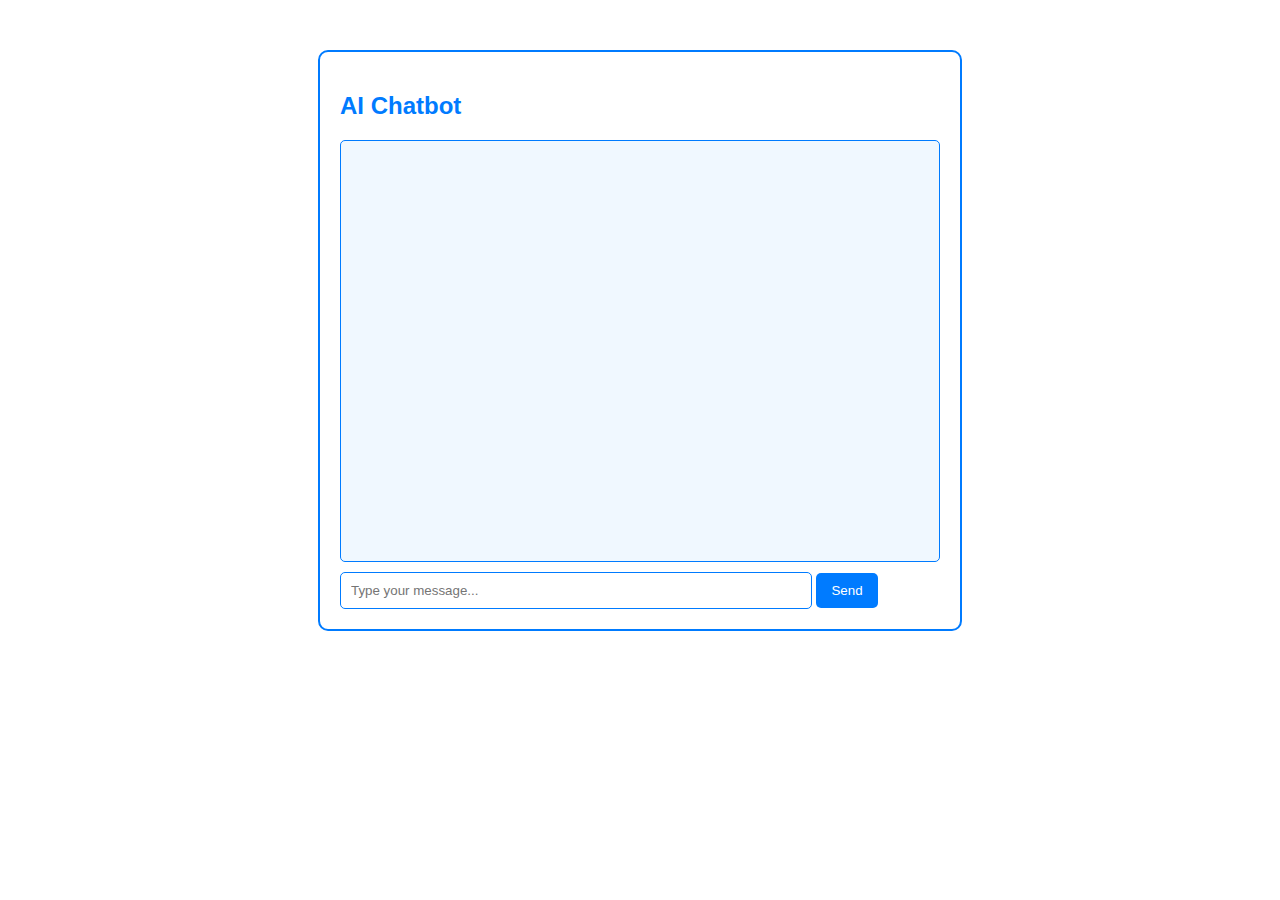
<file: chatbot.html>
<!DOCTYPE html>
<html lang="en">
<head>
  <meta charset="UTF-8">
  <title>AI Chatbot</title>
  <style>
    body {
      font-family: Arial, sans-serif;
      background: #ffffff;
      margin: 0;
      padding: 0;
    }
    .chat-container {
      max-width: 600px;
      margin: 50px auto;
      background-color: rgba(255, 255, 255, 0.3);
      padding: 20px;
      border-radius: 10px;
      border: 2px solid #007BFF;
    }
    .messages {
      height: 400px;
      overflow-y: auto;
      border: 1px solid #007BFF;
      padding: 10px;
      margin-bottom: 10px;
      border-radius: 5px;
      background: #f0f8ff;
    }
    .message {
      margin: 10px 0;
      padding: 8px 12px;
      border-radius: 5px;
      max-width: 80%;
    }
    .user {
      text-align: right;
      background-color: #007BFF;
      color: white;
      margin-left: auto;
    }
    .bot {
      text-align: left;
      background-color: #e6f0ff;
      color: rgba(255, 255, 255, 0.3);
      margin-right: auto;
    }
    input[type="text"] {
      width: 75%;
      padding: 10px;
      border-radius: 5px;
      border: 1px solid #007BFF;
      outline: none;
    }
    button {
      padding: 10px 15px;
      background-color: #007BFF;
      color: white;
      border: none;
      border-radius: 5px;
      cursor: pointer;
    }
    button:hover {
      background-color: #0056b3;
    }
  </style>
</head>
<body>

<div class="chat-container">
  <h2 style="color:#007BFF;">AI Chatbot</h2>
  <div class="messages" id="chatBox"></div>
  <input type="text" id="userInput" placeholder="Type your message..." />
  <button onclick="sendMessage()">Send</button>
</div>

<script>
  function sendMessage() {
    const input = document.getElementById('userInput');
    const message = input.value.trim();
    if (message === '') return;

    const chatBox = document.getElementById('chatBox');
    chatBox.innerHTML += `<div class="message user">${message}</div>`;

    const botReply = getBotReply(message);
    setTimeout(() => {
      chatBox.innerHTML += `<div class="message bot">${botReply}</div>`;
      chatBox.scrollTop = chatBox.scrollHeight;
    }, 500);

    input.value = '';
  }

  function getBotReply(input) {
    if (input.toLowerCase().includes("hello")) return "Hi there! How can I help you?";
    if (input.toLowerCase().includes("help")) return "Sure, what do you need help with?";
    return "I'm a basic chatbot. Try saying 'hello' or 'help'.";
  }
</script>

</body>
</html>
</file>
